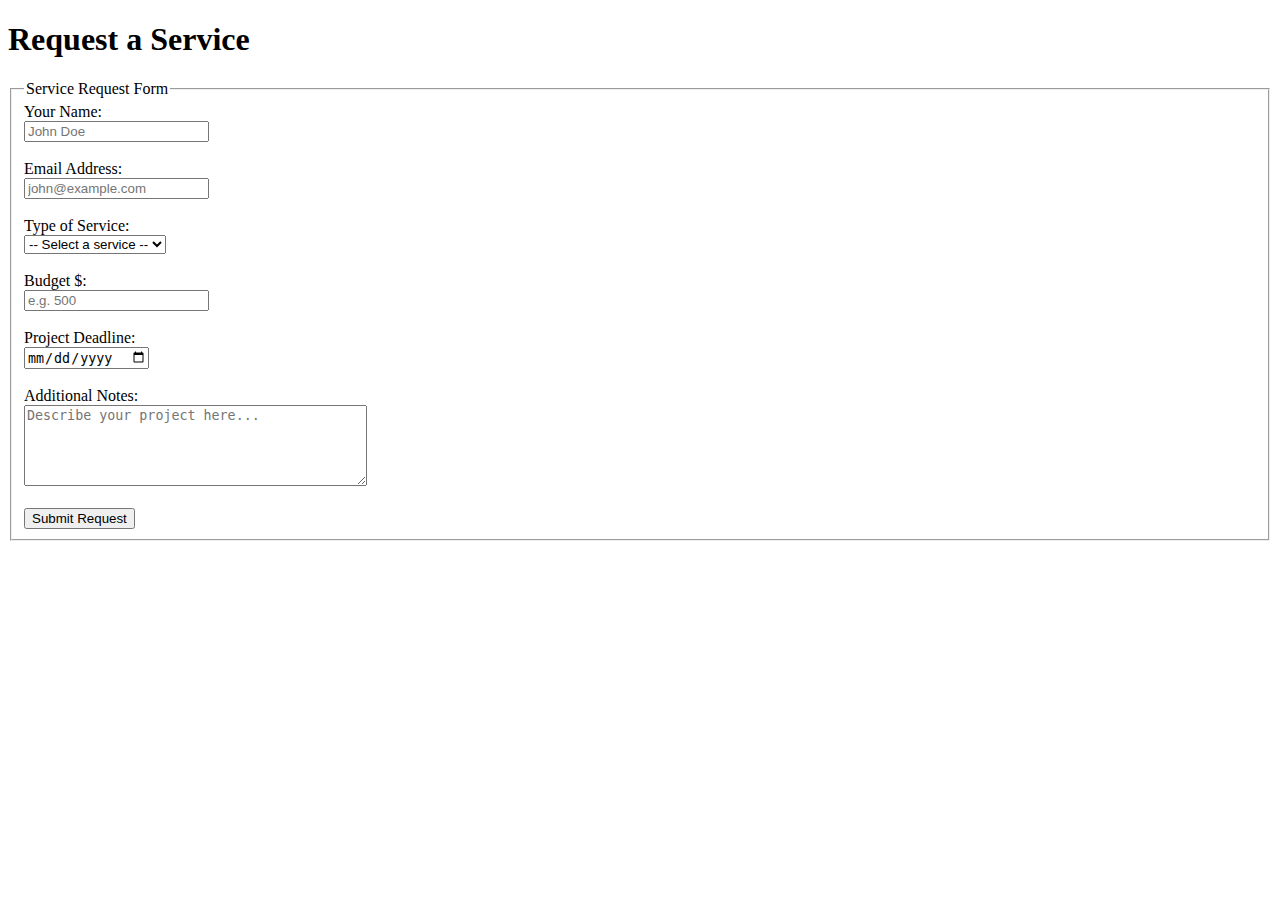
<file: 2nd task/index.html>
<!-- Task 2 : Create Form 
Description:

Please create a service request form using HTML. The form should include fields to capture the following information: your name, email address, the type of service you're requesting (using a dropdown menu with at least three options), your budget (as a number input), project deadline (as a date input), and any additional notes (as a textarea). The form should have a submit button to send the information.

Ensure the form follows accessibility standards, with proper labels, alt text (if applicable), and correct tab order. Use semantic HTML elements such as section, fieldset, legend, and labels to enhance the structure of the form. Additionally, include clear and SEO-friendly headings to describe the purpose of the form, like 'Request a Service' or 'Service Inquiry'. -->


<!DOCTYPE html>
<html lang="en">
<head>
    <meta charset="UTF-8">
    <meta name="viewport" content="width=device-width, initial-scale=1.0">
    <meta name="description" content="Service Request Form to capture user information for service inquiries.">
    <meta name="keywords" content="Service Request, Form, Inquiry, Budget, Deadline">
    <meta name="author" content="Mostafa">
    
    <title>Document</title>
</head>
<body>
    
    <main>
        <!-- Start request form -->

        <section id="service-inquiry">
            <h1>Request a Service</h1>

            <form action="#" method="post">
                <fieldset>
                    <legend> Service Request Form</legend>
<!-- Name Input -->
                    <div>
                        <label for="name">Your Name:</label><br>
                        <input type="text" id="name" name="name" placeholder="John Doe" required>
                    </div>
                    <br>
<!-- Email Input -->
                    <div>
                        <label for="email">Email Address:</label><br>
                        <input type="email" id="email" name="email" placeholder="john@example.com" required>
                    </div>
                    <br>
<!-- Service Type Dropdown -->
                    <div>
                        <label for="service-type">Type of Service:</label><br>
                        <select id="service-type" name="service-type" required>
                            <option value="" disabled selected>-- Select a service --</option>
                            <option value="consulting">Consulting</option>
                            <option value="development">Web Development</option>
                            <option value="design">UI/UX Design</option>
                            <option value="marketing">Digital Marketing</option>
                        </select>
                    </div>
                    <br>
<!-- Budget Input -->
                    <div>
                        <label for="budget">Budget $:</label><br>
                        <input type="number" id="budget" name="budget" min="0" step="50" placeholder="e.g. 500"
                            required>
                    </div>
                    <br>
<!-- Project Deadline Input -->
                    <div>
                        <label for="deadline">Project Deadline:</label><br>
                        <input type="date" id="deadline" name="deadline" required>
                    </div>
                    <br>
<!-- notes -->
                    <div>
                        <label for="notes">Additional Notes:</label><br>
                        <textarea id="notes" name="notes" rows="5" cols="40"
                            placeholder="Describe your project here..."></textarea>
                    </div>
                    <br>

                    <button type="submit"> Submit Request</button>

                </fieldset>
            </form>
        </section>

    </main>

</body>

</html>
</file>
